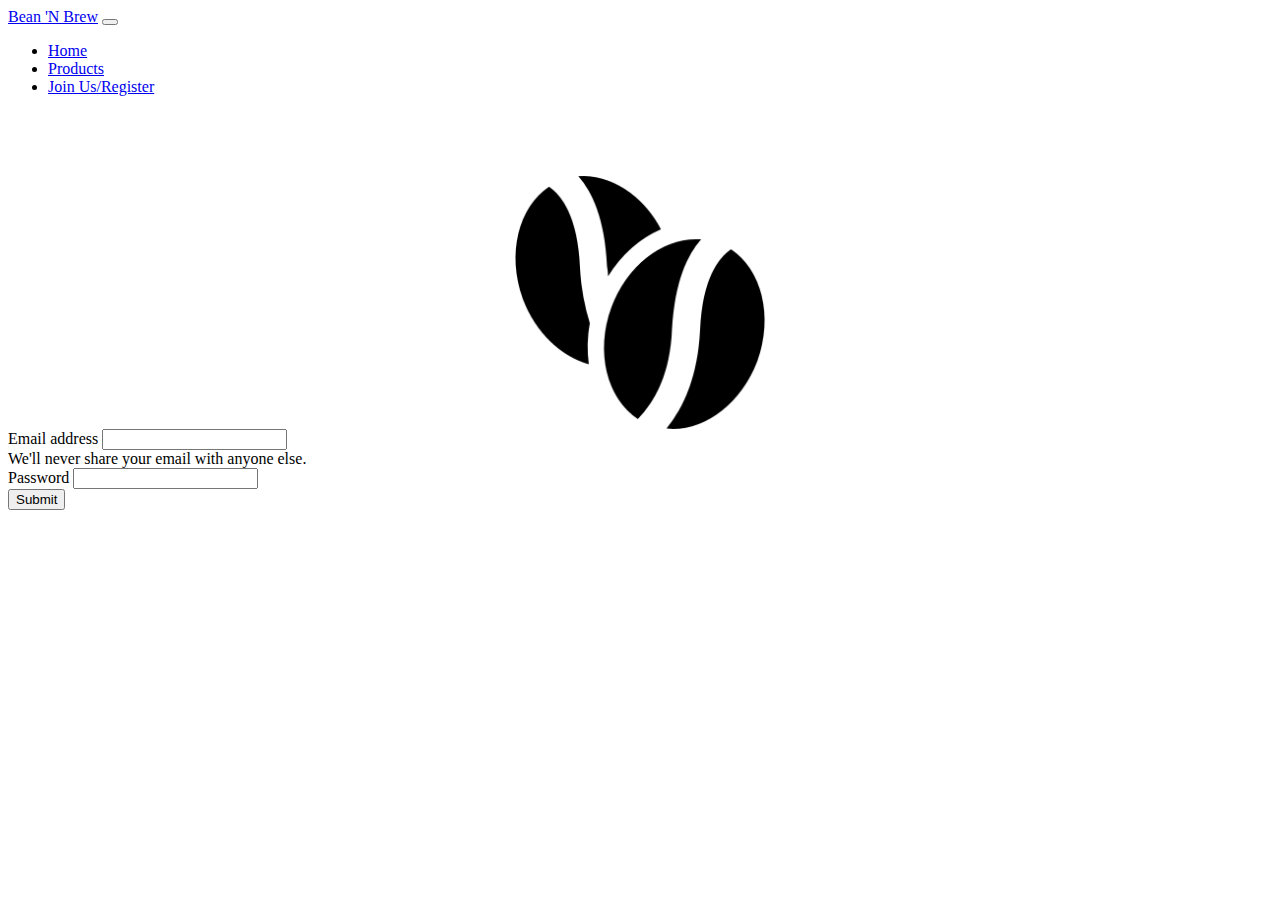
<file: register.html>
<!DOCTYPE html>
<html lang="en">
<head>
    <meta charset="UTF-8">
    <meta http-equiv="X-UA-Compatible" content="IE=edge">
    <meta name="viewport" content="width=device-width, initial-scale=1.0">
    <link href="https://cdn.jsdelivr.net/npm/bootstrap@5.0.2/dist/css/bootstrap.min.css" rel="stylesheet" integrity="sha384-EVSTQN3/azprG1Anm3QDgpJLIm9Nao0Yz1ztcQTwFspd3yD65VohhpuuCOmLASjC" crossorigin="anonymous">
    <link rel="preconnect" href="https://fonts.googleapis.com">
    <link rel="preconnect" href="https://fonts.gstatic.com" crossorigin>
    <link href="https://fonts.googleapis.com/css2?family=Pacifico&display=swap" rel="stylesheet">
    <title>Bean 'N Brew - Home</title>
    <link rel="stylesheet" href="styles.css">
</head>
<body>
    
     <!--NAVBAR-->
     <nav class="navbar navbar-expand-lg navbar-dark bg-dark">
        <div class="container-fluid">
          <a class="navbar-brand" href="#">Bean 'N Brew</a>
          <button class="navbar-toggler" type="button" data-bs-toggle="collapse" data-bs-target="#navbarNav" aria-controls="navbarNav" aria-expanded="false" aria-label="Toggle navigation">
            <span class="navbar-toggler-icon"></span>
          </button>
          <div class="collapse navbar-collapse" id="navbarNav">
            <ul class="navbar-nav me-auto">
              <li class="nav-item">
                <a class="nav-link" href="index.html">Home</a>
              </li>
              <li class="nav-item">
                <a class="nav-link" href="products.html">Products</a>
              </li>
              <li class="nav-item">
                <a class="nav-link" href="register.html">Join Us/Register</a>
              </li>
            </ul>
          </div>
        </div>
      </nav>
      <!--MAIN CONTENT-->

      <main>
        <div class="container">
        <h1 class="main-header m-3 text-center">Register with us</h1>
        <img class="logo-img p-3" src="img/bean.png">
        <form>
          <div class="mb-3">
            <label for="exampleInputEmail1" class="form-label">Email address</label>
            <input type="email" class="form-control" id="exampleInputEmail1" aria-describedby="emailHelp">
            <div id="emailHelp" class="form-text">We'll never share your email with anyone else.</div>
          </div>
          <div class="mb-3">
            <label for="exampleInputPassword1" class="form-label">Password</label>
            <input type="password" class="form-control" id="exampleInputPassword1">
          </div>
          
          <button type="submit" class="btn btn-primary mx-2 d-flex w-100">Submit</button>
        </form>

      </div>

      </main>



    <script src="https://cdn.jsdelivr.net/npm/bootstrap@5.0.2/dist/js/bootstrap.bundle.min.js" integrity="sha384-MrcW6ZMFYlzcLA8Nl+NtUVF0sA7MsXsP1UyJoMp4YLEuNSfAP+JcXn/tWtIaxVXM" crossorigin="anonymous"></script>
</body>
</html>
</file>
<file: styles.css>
body, html {
    height: 100%;
}



.logo-img{
    width:20%;
    display:block;
    margin:auto;
}

.main-banner{
    height: 30vh;
    width: 100vh;
    background-image:url("img/beansmain.jpg");
    background-position: center;
    background-repeat: no-repeat;
    background-size: cover;
}

.main-header{
    color:white;
    margin-left: 40vw;
}
</file>
